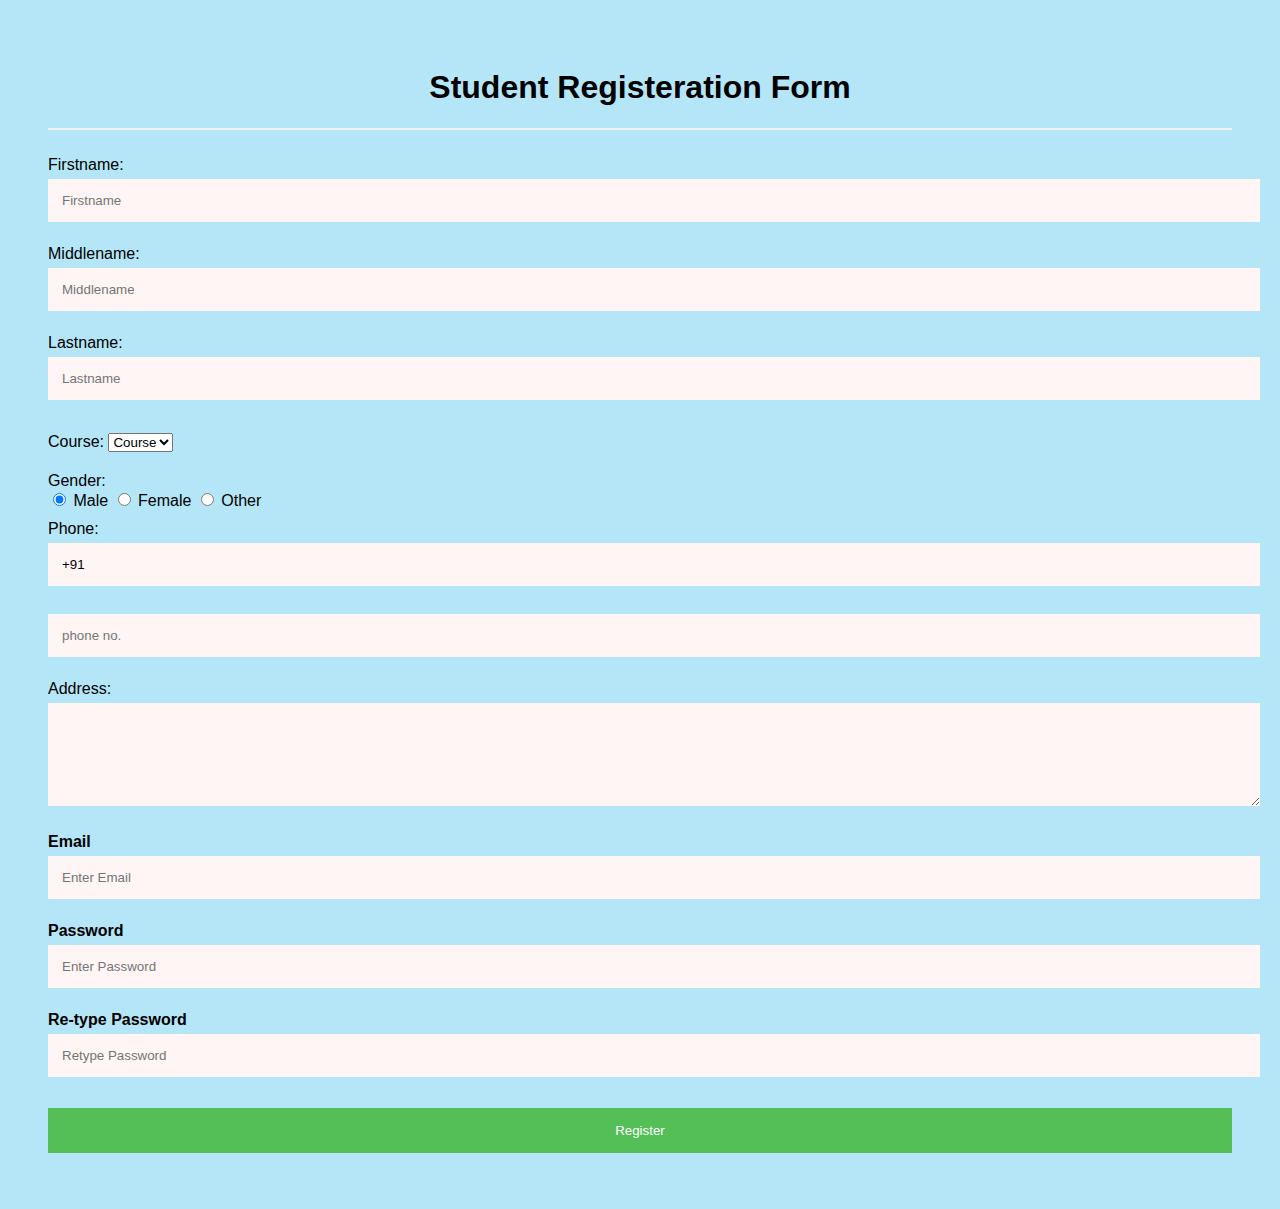
<file: question6/index.html>
<!DOCTYPE html>
<html lang="en">
<head>
    <meta charset="UTF-8">
    <meta http-equiv="X-UA-Compatible" content="IE=edge">
    <meta name="viewport" content="width=device-width, initial-scale=1.0">
    <title>student Registration form </title>
    <link href="style.css" rel="stylesheet">
</head>
<body>

<form>  

 <div class="container">  

        <center> <h1> Student Registeration Form</h1> </center> 

        <hr>  

      <label> Firstname: </label>   
      <input type="text" name="firstname" placeholder= "Firstname"  pattern="[A-Za-z]" maxlength="10" required /> 

      <label> Middlename: </label>   
      <input type="text" name="middlename" placeholder="Middlename"  pattern="[A-Za-z]" maxlength="15" required />  

      <label> Lastname: </label>    
      <input type="text" name="lastname" placeholder="Lastname"   pattern="[A-Za-z]" required/>  

       
      
     <div> 
      <label>Course:</label>   
      <select>  
        <option value="Course">Course</option>  
        <option value="level1">level1</option>  
        <option value="level2">level2</option>  
        <option value="level3">level3</option>  
        <option value="level4">level4</option>  
        <option value="level5">level5</option>  
      </select>  
     </div> 

     <div>  
        <label> Gender:</label><br>  
        <input type="radio" value="Male" name="gender" checked > Male   
        <input type="radio" value="Female" name="gender"> Female   
        <input type="radio" value="Other" name="gender"> 
        Other  
          
     </div>  


        <label> Phone:</label>   
          
        <input type="text" placeholder="Country Code"  name="country code"  value="+91" size="2" required pattern="[0-9]{3}-[0-9]{3}-[0-9]{4}"/> 

        <input type="text" name="phone" placeholder="phone no." size="10" required  pattern="[0-9]{3}"> 

        Address: 
        <textarea cols="80" rows="5" placeholder="Current Address" value="address" required  maxlength="100">  
        </textarea>  

        <label for="email"><b>Email</b></label>  
        <input type="text" placeholder="Enter Email" name="email" required pattern="[a-z0-9._%+-]+@[a-z0-9.-]+\.[a-z]{2,}$">  
          
        <label for="pass"><b>Password</b></label>  
        <input type="password" placeholder="Enter Password" name="pass" required pattern="(?=.*\d)(?=.*[a-z])(?=.*[A-Z]).{8,}">  
          
        <label for="pass-repeat"><b>Re-type Password</b></label>  
        <input type="password" placeholder="Retype Password" name="pass-repeat" required pattern="(?=.*\d)(?=.*[a-z])(?=.*[A-Z]).{8,}">  

     <button type="submit" class="registbtn">Register</button>  

   </div> 
</form>    


<script src="script.js"></script>
</body>
</html>
</file>
<file: question6/style.css>
body{  
    font-family: sans-serif;  
    background-color:#b5e6f7;   
}  
.container {  
   padding: 40px;  
   background-color: #b5e6f7;
}  
hr{  
    border: 1px solid #f1f1f1;  
    margin-bottom: 26px;  
}  
input[type=text], input[type=password], textarea {  
    width: 100%;  
    padding: 14px;  
    margin-top: 5px;  
    margin-bottom: 23px;
    display: inline-block;  
    border: none;  
    background: #fff5f5;  
}  

input[type=text]:focus, input[type=password]:focus {  
  
    outline: none;  
}  
div{  
  padding: 10px 0;
}  

.registbtn{  
    background-color: #54be57;  
    color: white;  
    padding: 15px 20px;  
    margin: 8px 0;  
    cursor: pointer;  
    width: 100%;  
    border: none;   
}
</file>
